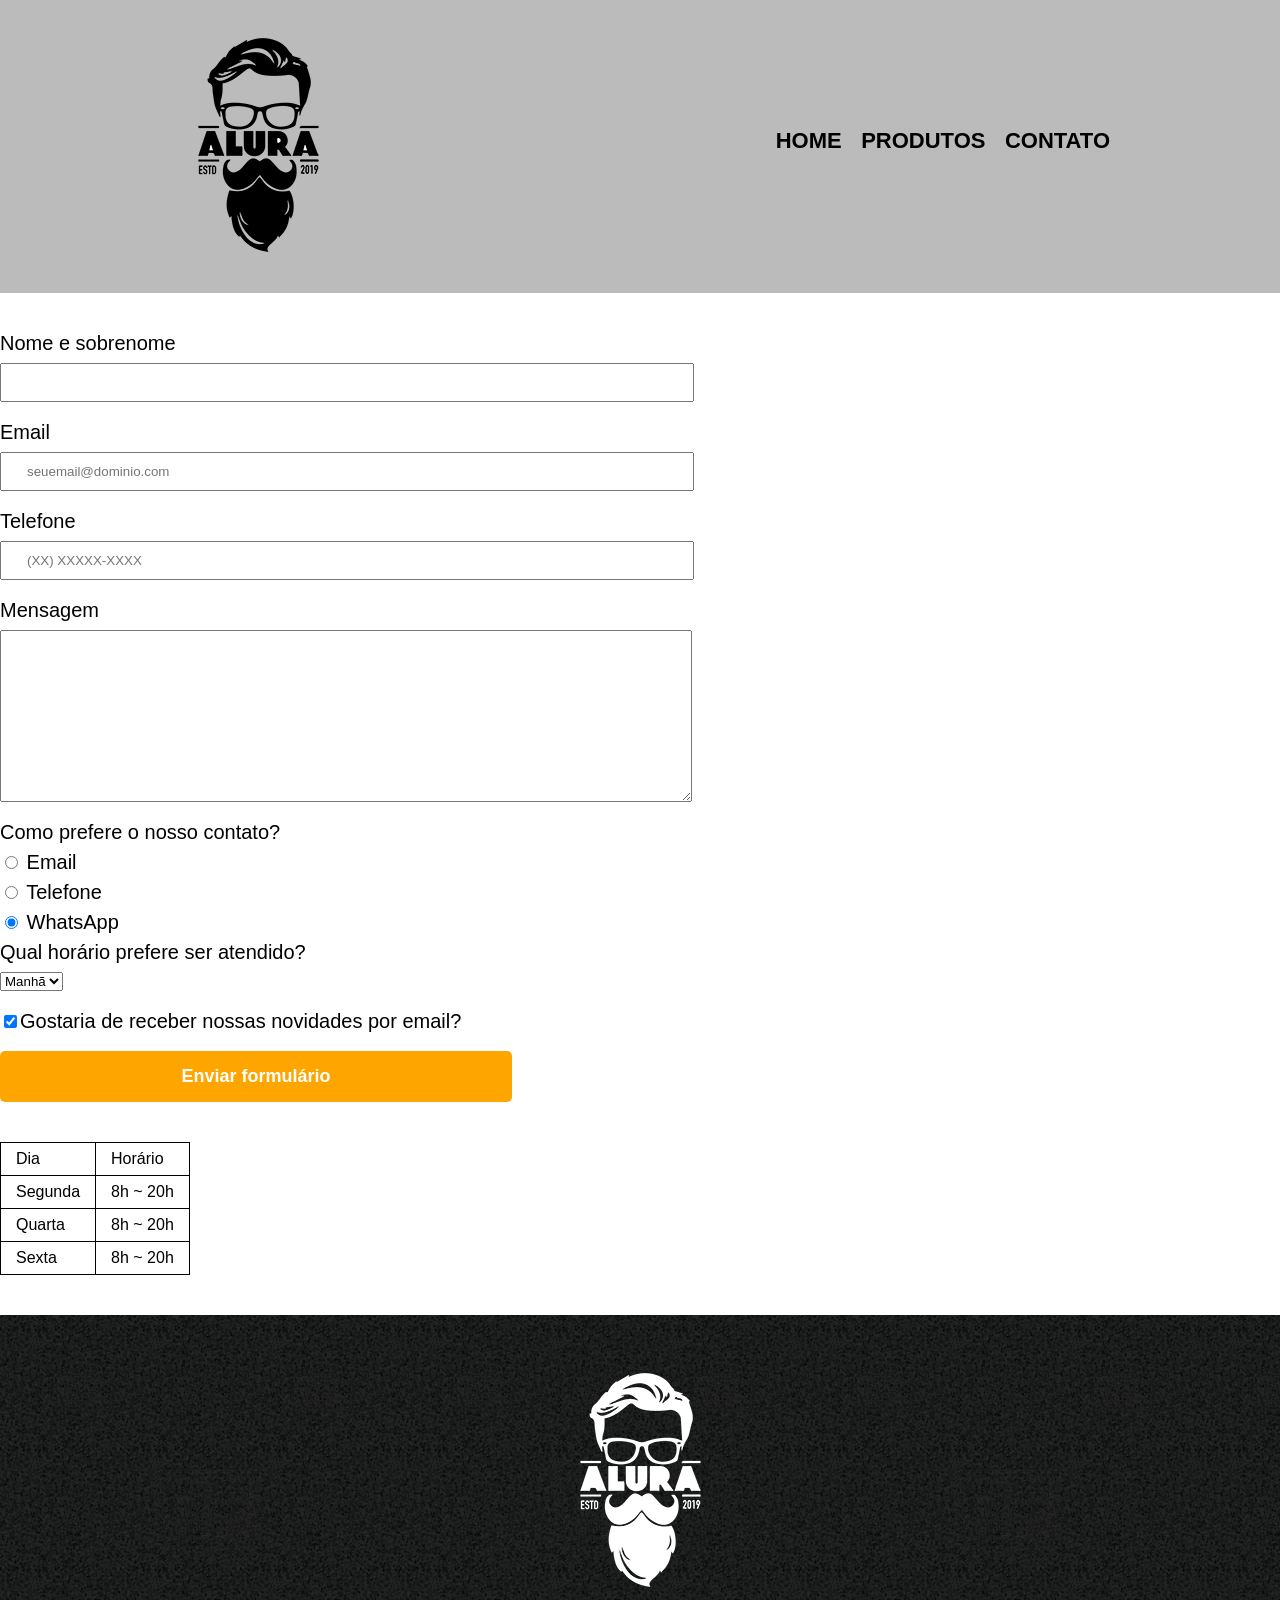
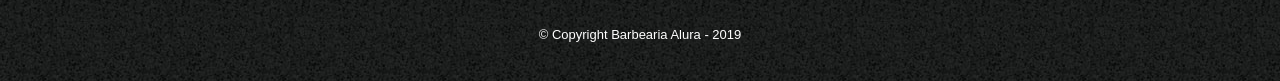
<file: contato.html>
<!DOCTYPE html>
<html>
	<head>
		<meta charset="UTF-8">
		<title>Contato - Barbearia Alura</title>

		<link rel="stylesheet" href="reset.css">
		<link rel="stylesheet" href="style.css">
	</head>
	<body>
		<header>
			<div class="caixa">
				<h1><img src="logo.png" alt="Logo da Barbearia Alura"></h1>

				<nav>
					<ul>
						<li><a href="index.html">Home</a></li>
						<li><a href="produtos.html">Produtos</a></li>
						<li><a href="contato.html">Contato</a></li>
					</ul>
				</nav>
			</div>
		</header>

		<main>
			<form>
				<label for="nomesobrenome">Nome e sobrenome</label>
				<input type="text" id="nomesobrenome" class="input-padrao" required>

				<label for="email">Email</label>
				<input type="email" id="email" class="input-padrao" required placeholder="seuemail@dominio.com">

				<label for="telefone">Telefone</label>
				<input type="tel" id="telefone" class="input-padrao" required placeholder="(XX) XXXXX-XXXX">

				<label for="mensagem">Mensagem</label>
				<textarea cols="70" rows="10" id="mensagem" class="input-padrao" required></textarea>

				<fieldset>
					<legend>Como prefere o nosso contato?</legend>
					<label for="radio-email"><input type="radio" name="contato" value="email" id="radio-email"> Email</label>
					
					<label for="radio-telefone"><input type="radio" name="contato" value="telefone" id="radio-telefone"> Telefone</label>
					
					<label for="radio-whatsapp"><input type="radio" name="contato" value="whatsapp" id="radio-whatsapp" checked> WhatsApp</label>
				</fieldset>

				<fieldset>
					<legend>Qual horário prefere ser atendido?</legend>
					<select>
						<option>Manhã</option>
						<option>Tarde</option>
						<option>Noite</option>
					</select>
				</fieldset>

				<label class="checkbox"><input type="checkbox" checked>Gostaria de receber nossas novidades por email?</label>

				<input type="submit" value="Enviar formulário" class="enviar">
			</form>

			<table>
				<tr>
					<td>Dia</td>
					<td>Horário</td>
				</tr>
				<tr>
					<td>Segunda</td>
					<td>8h ~ 20h</td>
				</tr>
				<tr>
					<td>Quarta</td>
					<td>8h ~ 20h</td>
				</tr>
				<tr>
					<td>Sexta</td>
					<td>8h ~ 20h</td>
				</tr>
			</table>
		</main>

		<footer>
			<img src="logo-branco.png" alt="Logo da Barbearia Alura">
			<p class="copyright">&copy; Copyright Barbearia Alura - 2019</p>
		</footer>
	</body>
</html>
</file>
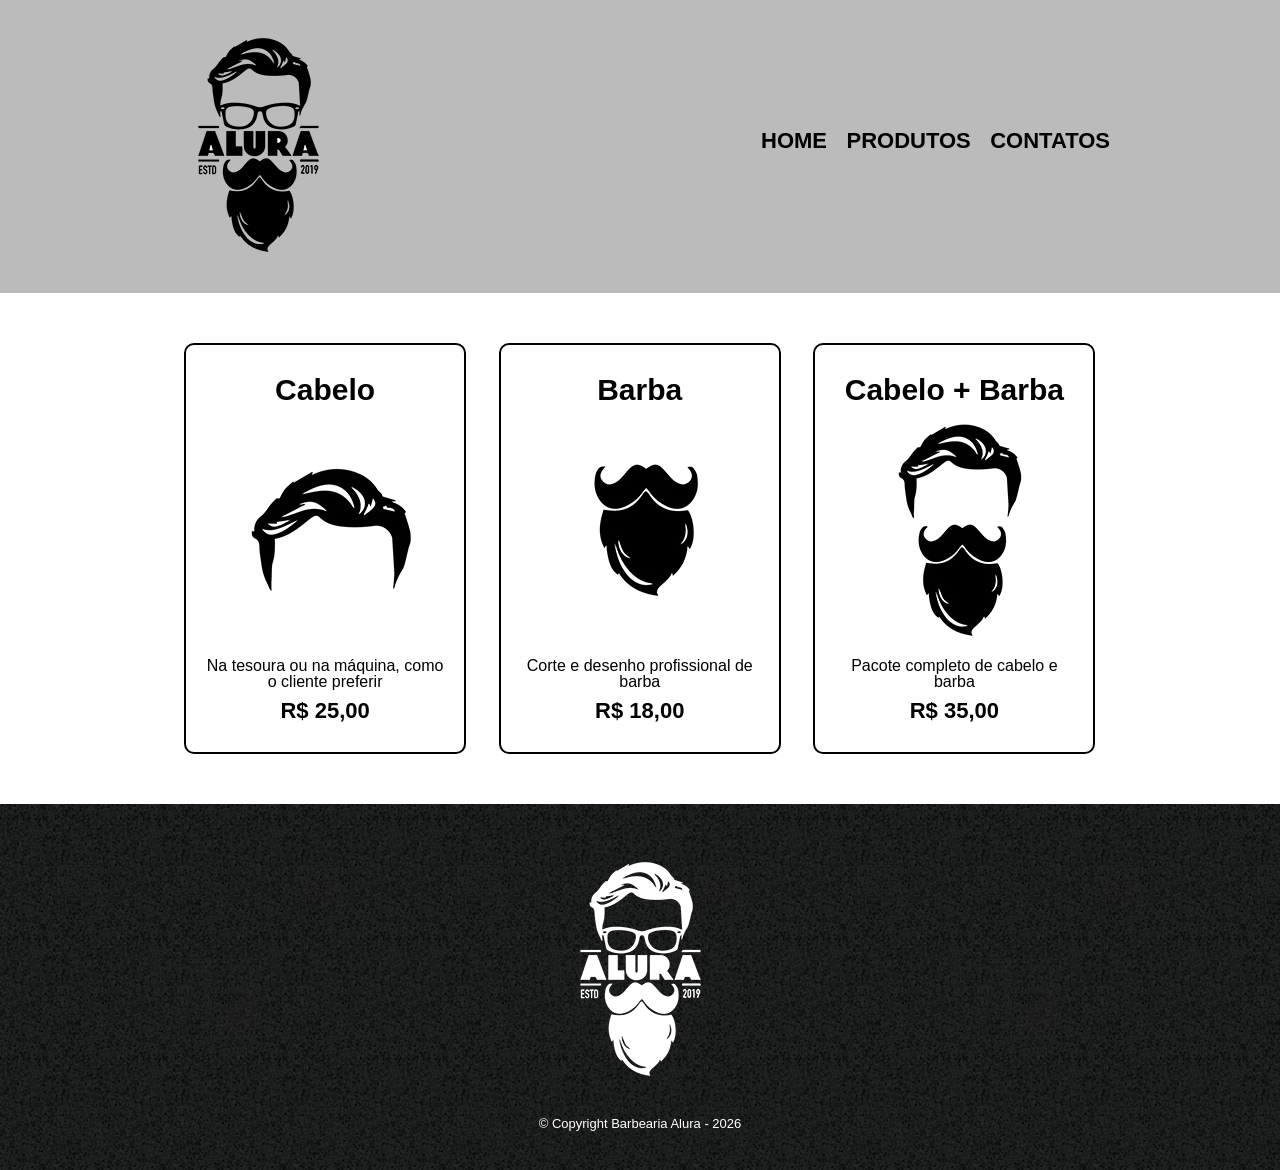
<file: produtos.html>
<!DOCTYPE html>
<html lang="pt-br">
<head>
    <meta charset="UTF-8">
    <meta name="viewport" content="width=device-width, initial-scale=1.0">
    <title>Produtos</title>
    <link rel="stylesheet" href="reset.css">
    <link rel="stylesheet" href="style.css">
</head>
<body>

    <header>
        <div class="caixa"> 

             <h1><img src="logo.png" alt=""></h1>
             <nav>
                <ul>
                    <li> <a href="index.html"> Home</a></li>
                     <li> <a href="produtos.html"> Produtos</a></li>
                    <li> <a href="contato.html"> Contatos</A></li>
                </ul>
            </nav>

        </div>
    </header>
        <main>
            <ul class="produtos">
                <li>
                    <h2>Cabelo</h2>
                    <img src="cabelo.jpg" alt="">
                    <p class="produtos-descricao"> Na tesoura ou na máquina, como o cliente preferir</p>
                    <p class="produto-preco">R$ 25,00</p>
                </li>
                <li>
                    <h2>Barba</h2>
                    <img src="barba.jpg" alt="">
                    <p class="produtos-descricao"> Corte e desenho profissional de barba</p>
                    <p class="produto-preco">R$ 18,00</p>
                </li>
                <li>
                    <h2>Cabelo + Barba</h2>
                    <img src="cabelo+barba.jpg" alt="">
                    <p class="produtos-descricao"> Pacote completo de cabelo e barba</p>
                    <p class="produto-preco">R$ 35,00</p>
                </li>
            </ul>
        </main>
        <footer>
            <img src="logo-branco.png" alt="">
            <p class="copyright">&copy; Copyright Barbearia Alura - 2026</p>
        </footer>
</body>
</html>
</file>
<file: style.css>
body {
	font-family: 'Montserrat', sans-serif;
}

header {
	background: #BBBBBB;
	padding: 20px 0;
}

.caixa {
	position: relative;
	width: 940px;
	margin: 0 auto;
}

nav {
	position: absolute;
	top: 110px;
	right: 0;
}

nav li {
	display: inline;
	margin: 0 0 0 15px;
}

nav a {
	text-transform: uppercase;
	color: #000000;
	font-weight: bold;
	font-size: 22px;
	text-decoration: none;
}

nav a:hover {
	color: #C78C19;
	text-decoration: underline;
}

.produtos {
	width: 940px;
	margin: 0 auto;
	padding: 50px 0;
}

.produtos li {
	display: inline-block;
	text-align: center;
	width: 30%;
	vertical-align: top;
	margin: 0 1.5%;
	padding: 30px 20px;
	box-sizing: border-box;
	border: 2px solid #000000;
	border-radius: 10px;
}

.produtos li:hover {
	border-color: #C78C19;
}

.produtos li:active {
	border-color: #088C19;	
}

.produtos li:hover h2 {
	font-size: 34px;
}

.produtos h2 {
	font-size: 30px;
	font-weight: bold;
}

.produto-descricao {
	font-size: 18px;
}

.produto-preco {
	font-size: 22px;
	font-weight: bold;
	margin-top: 10px;
}

footer {
	text-align: center;
	background: url("bg.jpg");
	padding: 40px 0;
}

.copyright {
	color: #FFFFFF;
	font-size: 13px;
	margin: 20px 0 0;
}

main {
	
}

form {
	margin: 40px 0;
}

form label, form legend {
	display:block;
	font-size: 20px;
	margin: 0 0 10px;
}

.input-padrao {
	display: block;
	margin: 0 0 20px;
	padding: 10px 25px;
	width: 50%;
}

.checkbox {
	margin: 20px 0;
}

.enviar {
	width:40%;
	padding: 15px 0;
	background: orange;
	color: white;
	font-weight: bold;
	font-size: 18px;
	border: none;
	border-radius: 5px;
	transition: 1s all;
	cursor: pointer;
}

.enviar:hover {
	background: darkorange;
	transform: scale(1.2);
}

table {
	margin: 20px 0 40px;
}

thead {
	background: #555555;
	color: white;
	font-weight: bold;
}

td, th {
	border: 1px solid #000000;
	padding: 8px 15px;
}


/* css da página inicial */
.banner {
	width:100%;
}

.titulo-principal {
	text-align: center;
	font-size: 2em;
	margin: 0 0 1em;
	clear: left;
}

.principal {
	padding: 3em 0;
	background: #FEFEFE;
	width: 940px;
	margin: 0 auto;
}

.principal p {
	margin: 0 0 1em;
}

.principal strong {
	font-weight: bold;
}

.principal em {
	font-style: italic;
}

.utensilios {
	width: 120px;
	float: left;
	margin: 0 20px 20px 0;
}

.mapa {
	padding: 3em 0;
	background: linear-gradient(#FEFEFE, #888888);
}

.mapa-conteudo {
	width: 940px;
	margin: 0 auto;
}

.mapa p {
	margin: 0 0 2em;
	text-align: center;
}

.beneficios {
	padding: 3em 0;
	background: #888888;
}

.conteudo-beneficios {
	width: 640px;
	margin: 0 auto;
}

.lista-beneficios {
	width: 40%;
	display: inline-block;
	vertical-align: top;
}

.itens {
	line-height: 1.5;
}

.itens:first-child {
	font-weight: bold;
}

.itens:before {
	content: "🟊";
}

.imagem-beneficios {
	width: 60%;
	opacity: 1;
	transition: 400ms;
	box-shadow: 10px 10px 10px 0 #000000;
}

.imagem-beneficios:hover {
	opacity: 0.3;
}

.video {
	width: 560px;
	margin: 2em auto;
}

@media screen and (max-width: 480px) {
	.caixa, .principal, .conteudo-beneficios, .mapa-conteudo, .video {
		width: auto;
	}

	h1 {
		text-align: center;
	}

	nav {
		position: static;
	}

	.lista-beneficios, .imagem-beneficios {
		width: 100%;
	}
}
</file>
